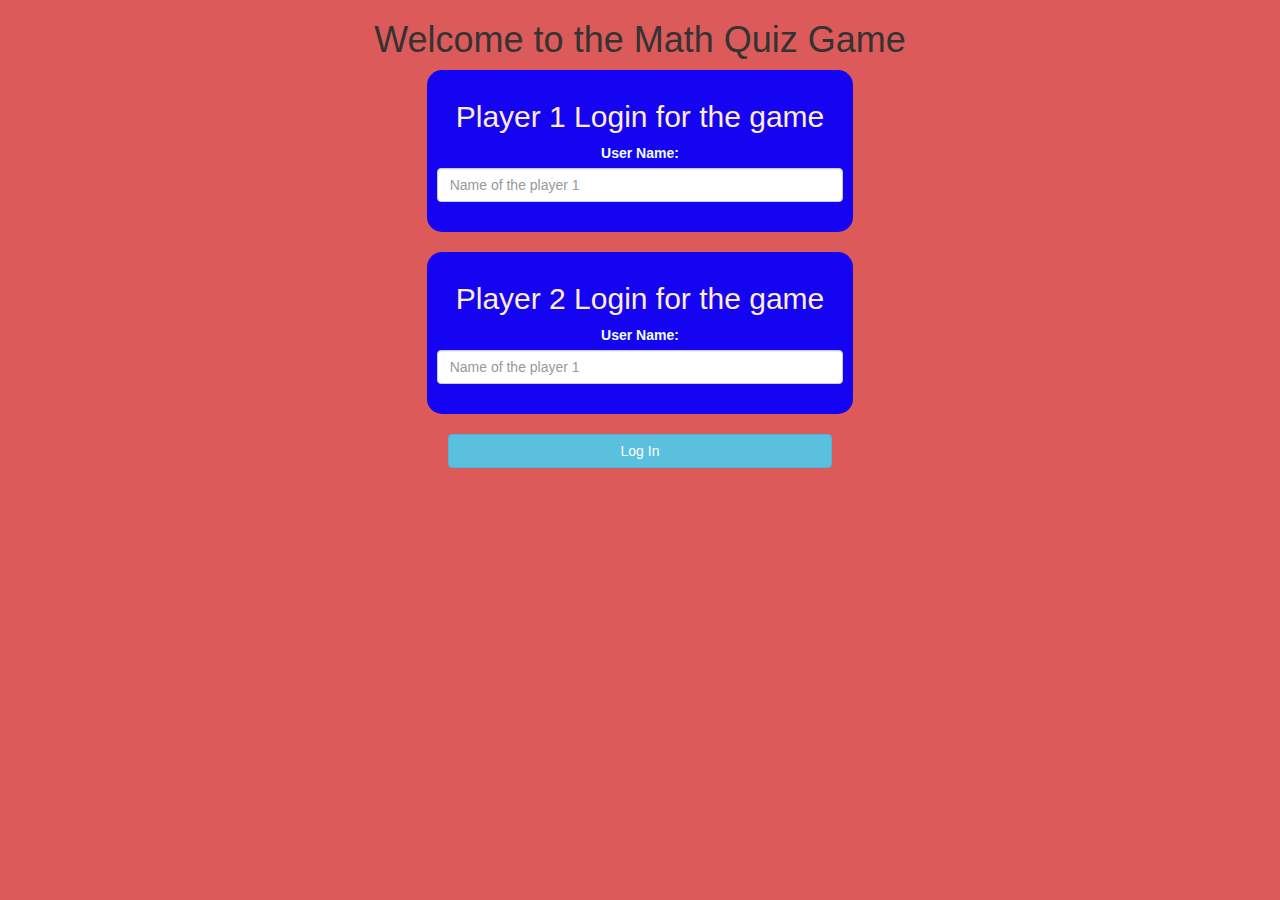
<file: index.html>
<!DOCTYPE html>
<html>
<head>
	<title>The Math Quiz Game</title>

<meta name="viewport" content="width=device-width, initial-scale=1">
<link rel="stylesheet" href="https://maxcdn.bootstrapcdn.com/bootstrap/3.4.0/css/bootstrap.min.css">
<script src="https://ajax.googleapis.com/ajax/libs/jquery/3.4.1/jquery.min.js"></script>
<script src="https://maxcdn.bootstrapcdn.com/bootstrap/3.4.0/js/bootstrap.min.js"></script>

<link rel="stylesheet" type="text/css" href="quiz_game.css">

<script src="quiz_game_login.js"></script>
</head>
<body>
<center>
	<h1>
		Welcome to the Math Quiz Game
	</h1>
	<div class="col-lg-4 col-sm-8 col-xs-11 login_div1">
		<h2 id="p1">
Player 1 Login for the game
		</h2>
		<label id="l" > 
			User Name:
		</label>
		<input type="text" class="form-control" id="player_1_name_input" placeholder="Name of the player 1">
		<br>
	</div>
	<br>
	<div class="col-lg-4 col-sm-8 col-xs-11 login_div1">
		<h2 id="p2">
Player 2 Login for the game
		</h2>
		<label id="la" > 
			User Name:
		</label>
		<input type="text" class="form-control" id="player_2_name_input" placeholder="Name of the player 1">
		<br>
	</div>
	<br>
	<button style="width:30%" class="btn btn-info" onclick="addUser()" >

		Log In
	</button>
</center>

</body>
</html>
</file>
<file: quiz_game.css>
body {
    background: rgb(221, 90, 90);
}
.login_div1 , .login_div2
	{
		background: rgb(20, 4, 241);
		padding: 10px;
		float: none;
		border-radius: 15px;
	}
    #player1_name , #player2_name
{
	display: inline-block;
	margin-left: 20px;
}
#p1 , #p2
{
color: blanchedalmond;
}
#l , #la
{
    color: azure;
}
#word
{
	width: 60%;
 radius: 30%;
}
#word_display
{
	letter-spacing: 5px;
}
#output
{
background: white;
border-radius: 10px;
border-top: 10px solid #AA4465;
padding: 10px;
float: none;
text-align: left;
}
</file>
